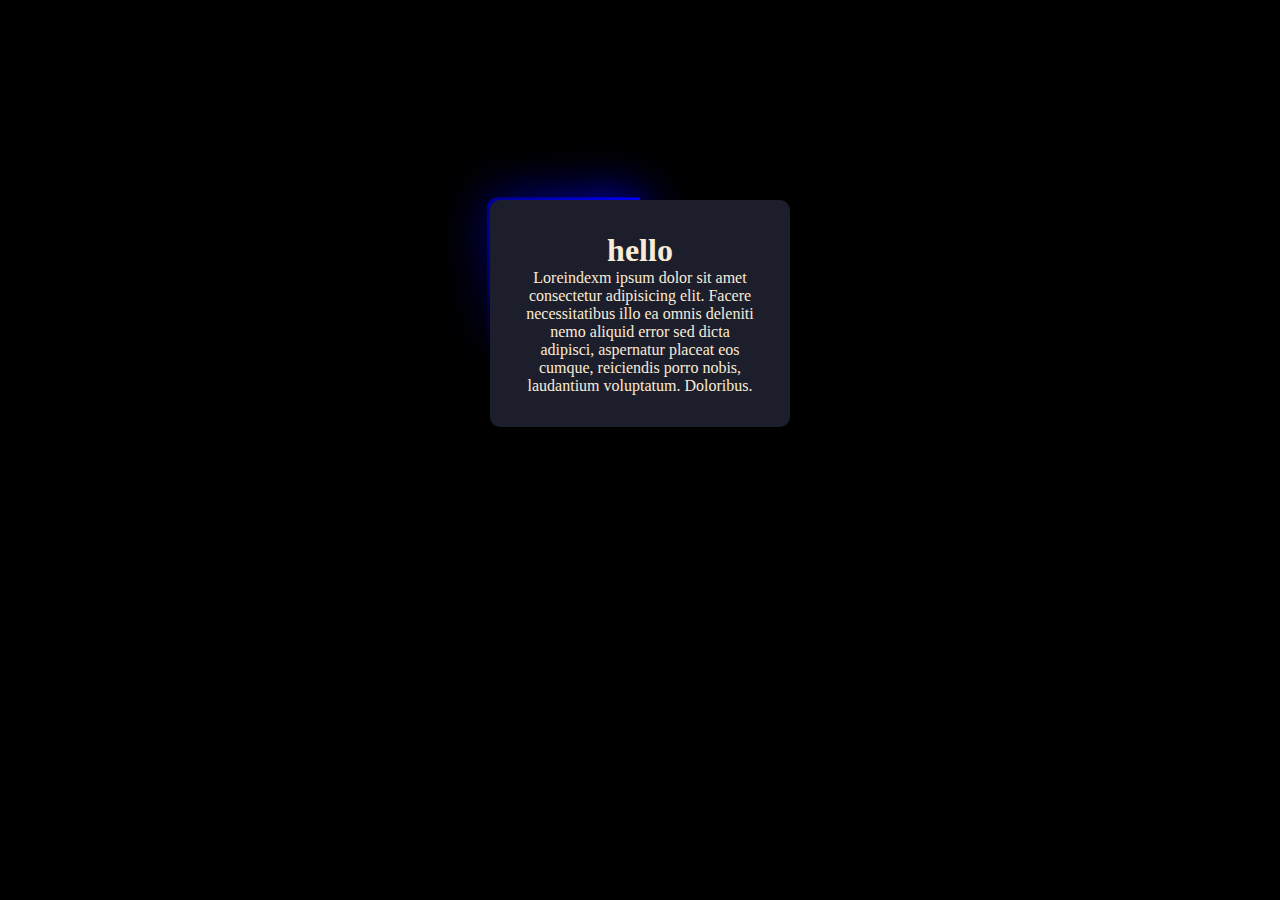
<file: ind.html>
<!DOCTYPE html>
<html lang="en">
<head>
    <meta charset="UTF-8">
    <meta name="viewport" content="width=device-width, initial-scale=1.0">
    <title>Document</title>
    <link rel="stylesheet" href="index.css">
</head>
<body style="background-color: black;">
    <div class="card">
        <h1>hello</h1>
        <p>Loreindexm ipsum dolor sit amet consectetur adipisicing elit. Facere necessitatibus illo ea omnis deleniti nemo aliquid error sed dicta adipisci, aspernatur placeat eos cumque, reiciendis porro nobis, laudantium voluptatum. Doloribus.</p>
    </div>
</body>
</html>
</file>
<file: index.css>
*{
    padding: 0;
    margin: 0;
    box-sizing: border-box;
    color: antiquewhite;
    align-items: center;
}

.card{
    margin: 0 auto;
    padding:2em;
    width:300px;
    background:#1c1f2b;
    text-align: center;
    border-radius: 10px;
    position: relative;
     margin-top: 200px;
}

@property --angle{
    syntax: "<angle>";
    initial-value: 0deg;
    inherits: false;
}

.card::after, .card::before{
content: '';
position: absolute ;
height: 100%;
width:100%;
background-image:conic-gradient(from var(--angle), transparent 70%,blue);
top: 50%;
left: 50%;
translate: -50% -50%;
z-index: -1;
padding: 3px;
border-radius: 10px ;
animation: 3s spin linear infinite;
}

.card::before{
    filter: blur(1.5rem);
    opacity: o.5;

}

@keyframes spin {

    from{
        --angle:0deg;
    }
    to{
        --angle:360deg;
    }
}
</file>
